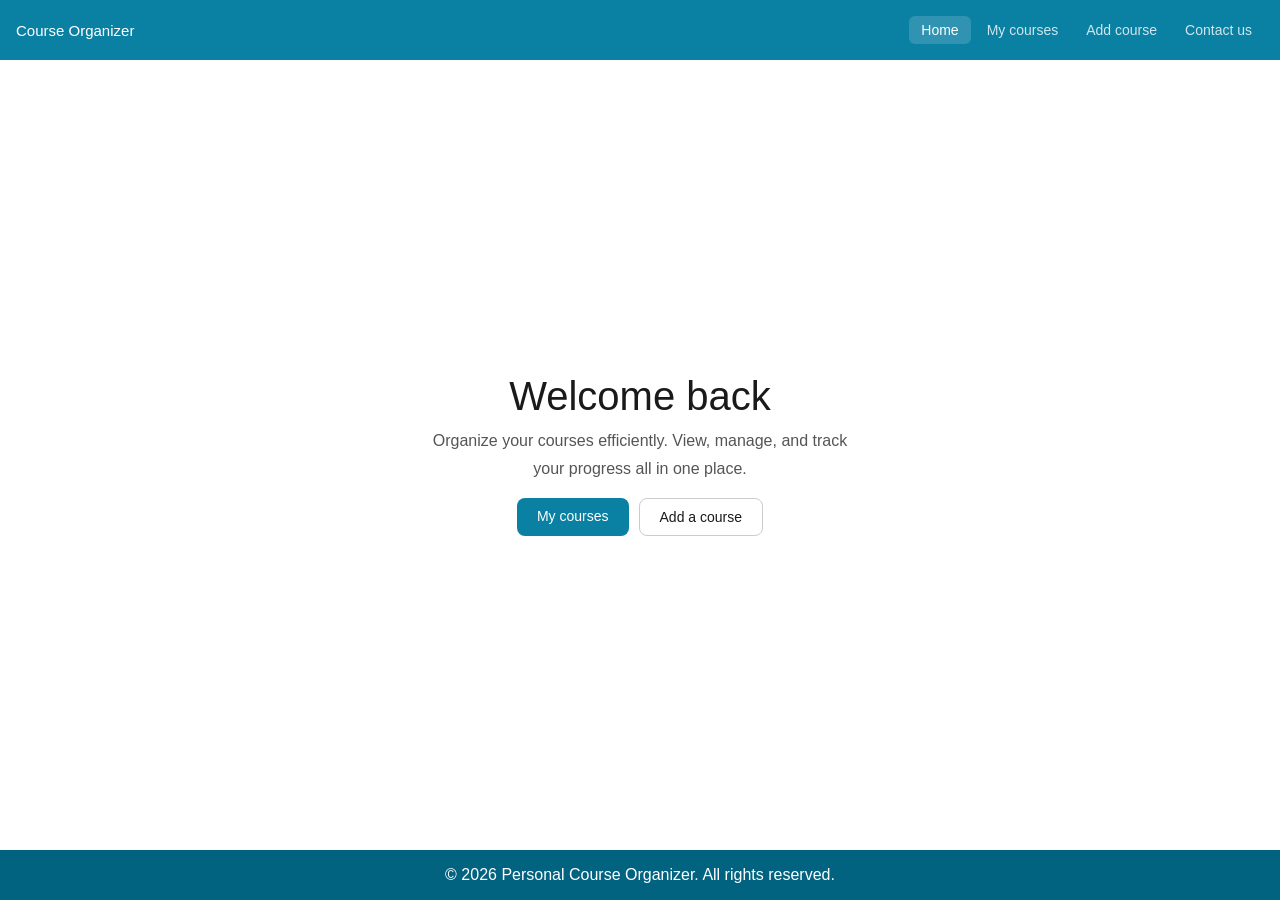
<file: index.html>
<!doctype html>
<html lang="en">
  <head>
    <meta name="viewport" content="width=device-width, initial-scale=1.0" />
    <meta charset="UTF-8" />
    <title>Personal Course</title>
    <link href="css/main.css" rel="stylesheet" />
  </head>
  <body>
    <header>
      <span class="logo">Course Organizer</span>
      <nav>
        <a href="index.html" class="active">Home</a>
        <a href="my-courses.html">My courses</a>
        <a href="add-course.html">Add course</a>
        <a href="contact-us.html">Contact us</a>
      </nav>
    </header>

    <main>
      <h1 class="hero-h1">Welcome back</h1>
      <p class="hero-p">
        Organize your courses efficiently. View, manage, and track your progress
        all in one place.
      </p>
      <div class="buttons">
        <a href="my-courses.html" class="btn btn-primary">My courses</a>
        <a href="add-course.html" class="btn btn-outline">Add a course</a>
      </div>
    </main>

    <footer>
      <p>&copy; 2026 Personal Course Organizer. All rights reserved.</p>
    </footer>
  </body>
</html>
</file>
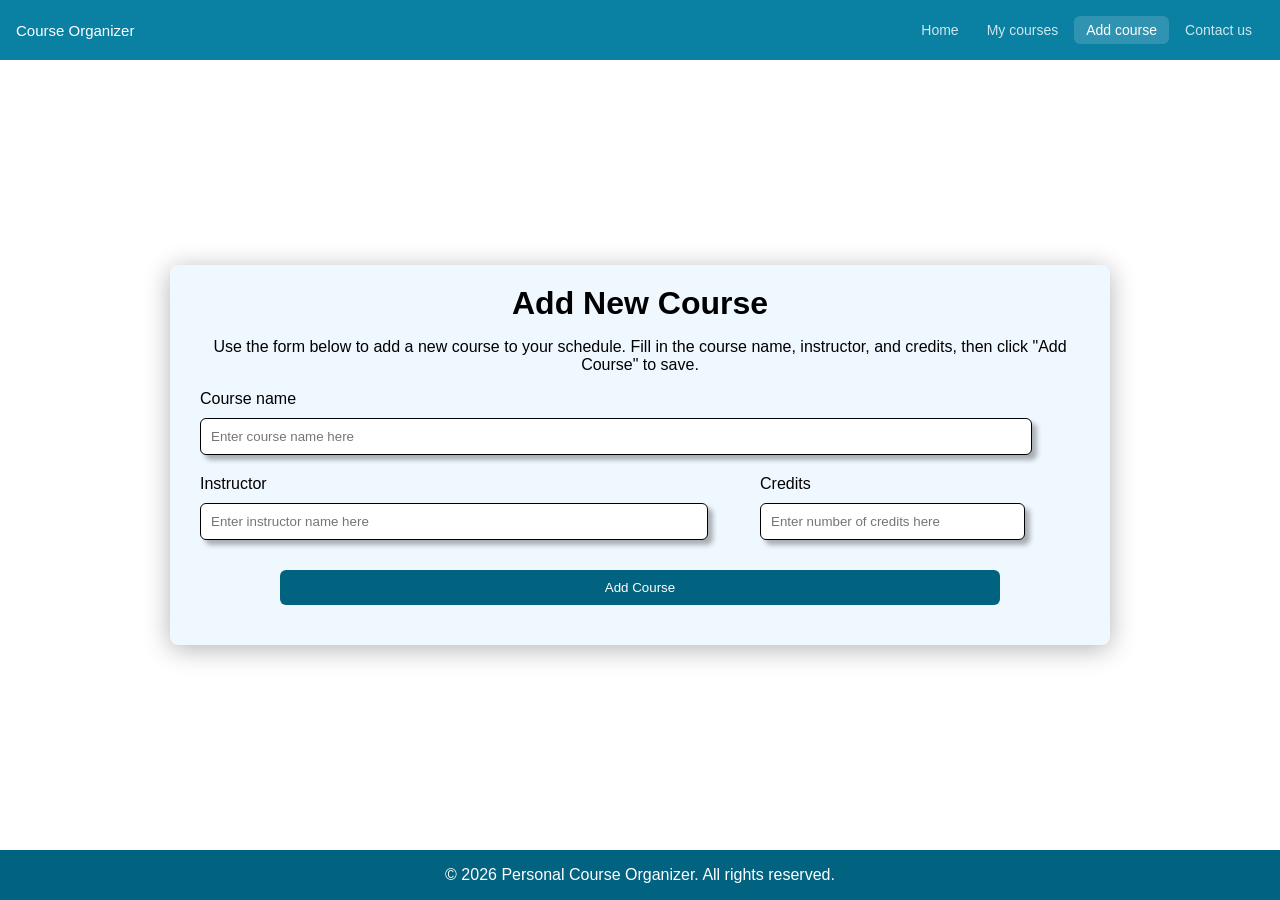
<file: add-course.html>
<!doctype html>
<html lang="en">
  <head>
    <meta charset="UTF-8" />
    <title>Personal Course</title>
    <link href="css/add-course.css" rel="stylesheet" />
  </head>
  <body>
    <header>
      <span class="logo">Course Organizer</span>
      <nav>
        <a href="index.html">Home</a>
        <a href="my-courses.html">My courses</a>
        <a href="add-course.html" class="active">Add course</a>
        <a href="contact-us.html">Contact us</a>
      </nav>
    </header>
    <main>
      <div class="container">
        <h2 class="add-course-h2">Add New Course</h2>
        <p class="add-course-p">
          Use the form below to add a new course to your schedule. Fill in the
          course name, instructor, and credits, then click "Add Course" to save.
        </p>
        <form class="add-course">
          <div class="course-name">
            <label for="course-name">Course name</label>
            <input
              type="text"
              id="course-name"
              placeholder="Enter course name here"
              required
            />
          </div>
          <div class="row">
            <div class="instructor">
              <label for="instructor">Instructor</label>
              <input
                type="text"
                id="instructor"
                placeholder="Enter instructor name here"
                required
              />
            </div>
            <div class="credits">
              <label for="credits">Credits</label>
              <input
                type="number"
                id="credits"
                min="1"
                max="4"
                placeholder="Enter number of credits here"
                required
              />
            </div>
          </div>
          <button type="submit">Add Course</button>
        </form>
      </div>
    </main>
    <footer>
      <p>&copy; 2026 Personal Course Organizer. All rights reserved.</p>
    </footer>
  </body>
</html>
</file>
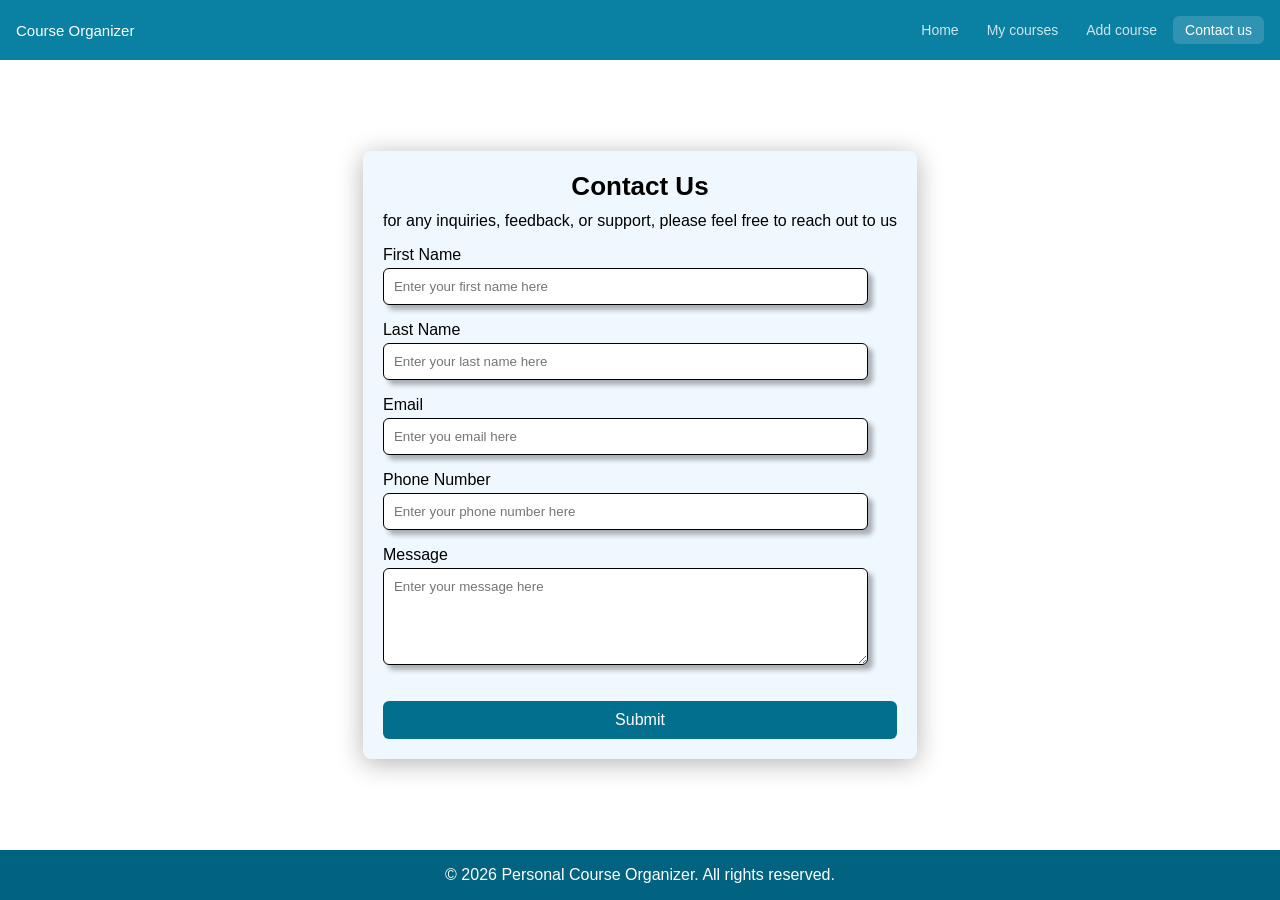
<file: contact-us.html>
<!doctype html>
<html lang="en">
  <head>
    <meta charset="UTF-8" />
    <title>Personal Course</title>
    <link href="css/contact-us.css" rel="stylesheet" />
  </head>
  <body>
    <header>
      <span class="logo">Course Organizer</span>
      <nav>
        <a href="index.html">Home</a>
        <a href="my-courses.html">My courses</a>
        <a href="add-course.html">Add course</a>
        <a href="contact-us.html" class="active">Contact us</a>
      </nav>
    </header>
    <main>
      <div class="container">
        <div>
          <h2>Contact Us</h2>
          <p class="contact-p">
            for any inquiries, feedback, or support, please feel free to reach
            out to us
          </p>
        </div>
        <form class="contact-form">
          <label for="fname">First Name </label>
          <input
            type="text"
            id="fname"
            placeholder="Enter your first name here"
            required
          />
          <label for="Lname">Last Name </label>
          <input
            type="text"
            id="Lname"
            placeholder="Enter your last name here"
            required
          />

          <label for="email">Email </label>

          <input
            type="email"
            id="email"
            placeholder="Enter you email here"
            required
          />
          <label for="phone">Phone Number </label>
          <input
            type="text"
            id="phone"
            placeholder="Enter your phone number here"
            required
          />

          <label for="message">Message</label>
          <div class="message-container">
            <textarea
              id="message"
              rows="5"
              placeholder="Enter your message here"
              required
            ></textarea>
          </div>
          <div class="submit-container">
            <button class="submit-button" type="submit">Submit</button>
          </div>
        </form>
      </div>
    </main>
    <footer>
      <p>&copy; 2026 Personal Course Organizer. All rights reserved.</p>
    </footer>
  </body>
</html>
</file>
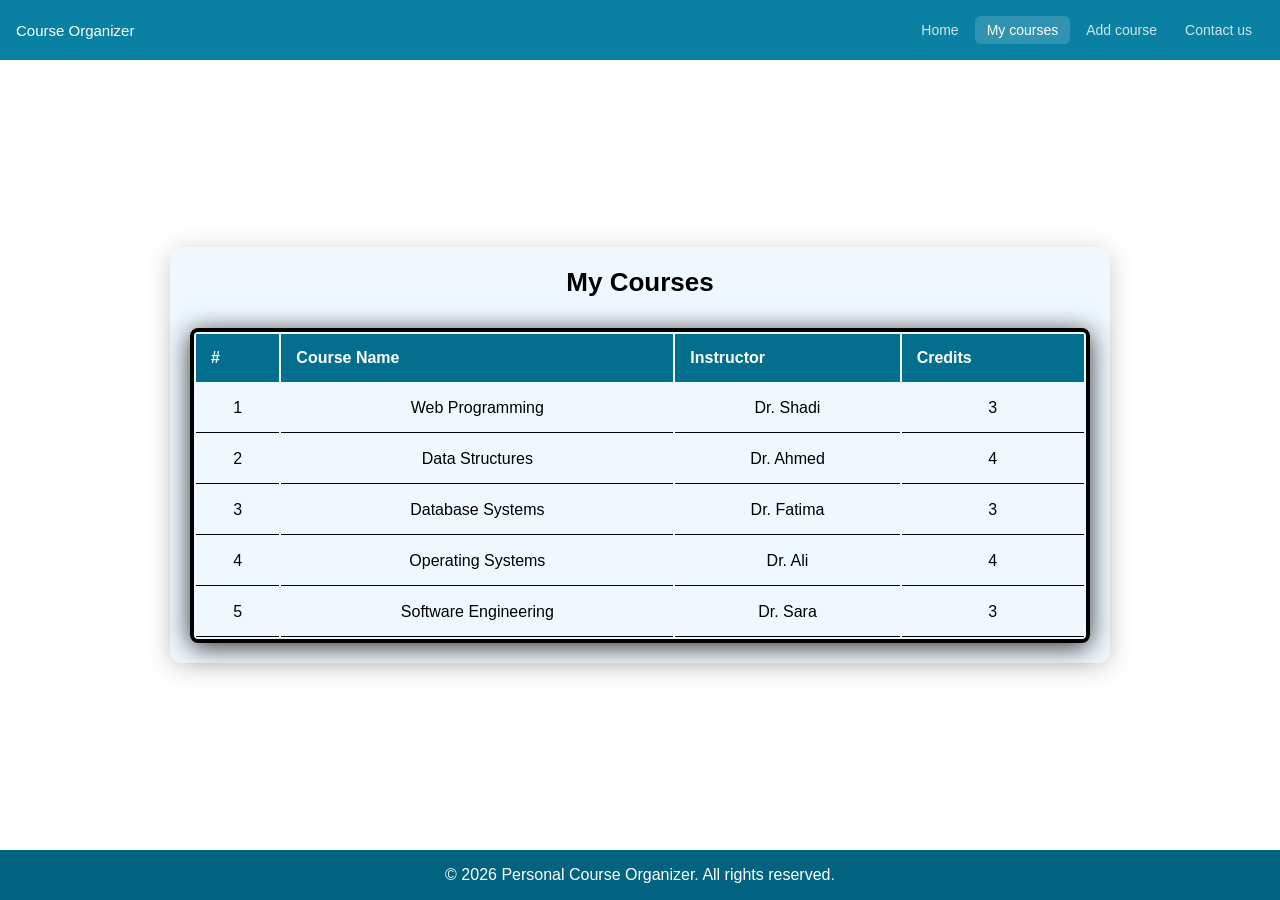
<file: my-courses.html>
<!doctype html>
<html lang="en">
  <head>
    <meta charset="UTF-8" />
    <title>Personal Course</title>
    <link href="css/my-courses.css" rel="stylesheet" />
  </head>
  <body>
    <header>
      <span class="logo">Course Organizer</span>
      <nav>
        <a href="index.html">Home</a>
        <a href="my-courses.html" class="active">My courses</a>
        <a href="add-course.html">Add course</a>
        <a href="contact-us.html">Contact us</a>
      </nav>
    </header>
    <main>
      <div class="container">
        <h2>My Courses</h2>
        <table>
          <tr>
            <th>#</th>
            <th>Course Name</th>
            <th>Instructor</th>
            <th>Credits</th>
          </tr>
          <tr>
            <td>1</td>
            <td>Web Programming</td>
            <td>Dr. Shadi</td>
            <td>3</td>
          </tr>
          <tr>
            <td>2</td>
            <td>Data Structures</td>
            <td>Dr. Ahmed</td>
            <td>4</td>
          </tr>
          <tr>
            <td>3</td>
            <td>Database Systems</td>
            <td>Dr. Fatima</td>
            <td>3</td>
          </tr>
          <tr>
            <td>4</td>
            <td>Operating Systems</td>
            <td>Dr. Ali</td>
            <td>4</td>
          </tr>
          <tr>
            <td>5</td>
            <td>Software Engineering</td>
            <td>Dr. Sara</td>
            <td>3</td>
          </tr>
        </table>
      </div>
    </main>
    <footer>
      <p>&copy; 2026 Personal Course Organizer. All rights reserved.</p>
    </footer>
  </body>
</html>
</file>
<file: css/main.css>
* {
  margin: 0;
  padding: 0;
  box-sizing: border-box;
  font-family: sans-serif;
}

body {
  min-height: 100vh;
  display: flex;
  flex-direction: column;
  color: #1a1a1a;
}

header {
  background: #0a80a3;
  display: flex;
  align-items: center;
  justify-content: space-between;
  padding: 0 16px;
  height: 60px;
}

.logo {
  color: white;
  font-size: 15px;
  font-weight: 500;
}

nav {
  display: flex;
  gap: 4px;
}

nav a {
  color: rgba(255, 255, 255, 0.8);
  text-decoration: none;
  font-size: 14px;
  padding: 6px 12px;
  border-radius: 6px;
}

nav a:hover,
nav a.active {
  background: rgba(255, 255, 255, 0.15);
  color: white;
}

main {
  flex: 1;
  display: flex;
  flex-direction: column;
  align-items: center;
  justify-content: center;
  text-align: center;
  padding: 32px 16px;
}

.hero-h1 {
  font-size: 40px;
  font-weight: 500;
  margin-bottom: 8px;
}

.hero-p {
  font-size: 16px;
  color: #555;
  line-height: 1.7;
  max-width: 420px;
  margin-bottom: 16px;
}

.buttons {
  display: flex;
  gap: 10px;
}

.btn {
  padding: 10px 20px;
  border-radius: 8px;
  font-size: 14px;
  font-weight: 500;
  text-decoration: none;
  border: none;
  cursor: pointer;
}

.btn-primary {
  background: #0a80a3;
  color: white;
}

.btn-outline {
  background: transparent;
  color: #1a1a1a;
  border: 1px solid #ccc;
}

footer {
  background: #026381;
  color: white;
  text-align: center;
  padding: 16px;
}
</file>
<file: css/add-course.css>
* {
  padding: 0;
  margin: 0;
  font-family: sans-serif;
}
body {
  display: flex;
  flex-direction: column;
  min-height: 100vh;
}
header {
  background: #0a80a3;
  display: flex;
  align-items: center;
  justify-content: space-between;
  padding: 0 16px;
  height: 60px;
}
.logo {
  color: white;
  font-size: 15px;
  font-weight: 500;
}
main {
  flex: 1;
  display: flex;
  flex-direction: column;
  align-items: center;
  justify-content: center;
  text-align: center;
  padding: 32px 16px;
}

nav {
  display: flex;
  gap: 4px;
}

nav a {
  color: rgba(255, 255, 255, 0.8);
  text-decoration: none;
  font-size: 14px;
  padding: 6px 12px;
  border-radius: 6px;
}

nav a:hover,
nav a.active {
  background: rgba(255, 255, 255, 0.15);
  color: white;
}
.container {
  background-color: aliceblue;
  border-radius: 8px;
  box-shadow: 0 4px 26px 0 rgba(0, 0, 0, 0.3);
  padding: 20px;
  max-width: 900px;
  width: 90%;
}

.add-course-h2 {
  font-size: 32px;
  margin-bottom: 16px;
  text-align: center;
}
.add-course-p {
  text-align: center;
  margin-bottom: 16px;
  font-size: 16px;
  width: auto;
}

label {
  display: flex;
  justify-content: left;
  margin: 10px;
}

.row {
  display: flex;
  gap: 20px;
}
.instructor {
  width: 60%;
}
.instructor label {
  display: flex;
  justify-content: left;
}
.credits {
  width: 30%;
}
input,
textarea {
  display: block;
  width: 90%;
  padding: 10px 10px;
  border-radius: 6px;
  border: 0.5px solid black;
  box-shadow: 5px 5px 5px rgba(0, 0, 0, 0.3);
  margin: 10px;
}
button {
  display: block;
  margin: 20px auto;
  padding: 10px 20px;
  background-color: #026381;
  color: white;
  border: none;
  border-radius: 6px;
  cursor: pointer;
  width: 80%;
}
button:hover {
  background-color: #036f8f;
}

footer {
  background: #026381;
  color: white;
  text-align: center;
  padding: 16px;
}
</file>
<file: css/contact-us.css>
* {
  padding: 0;
  margin: 0;
  font-family: sans-serif;
}
body {
  display: flex;
  flex-direction: column;
  min-height: 100vh;
}
header {
  background: #0a80a3;
  display: flex;
  align-items: center;
  justify-content: space-between;
  padding: 0 16px;
  height: 60px;
}
.logo {
  color: white;
  font-size: 15px;
  font-weight: 500;
}
nav {
  display: flex;
  gap: 4px;
}

nav a {
  color: rgba(255, 255, 255, 0.8);
  text-decoration: none;
  font-size: 14px;
  padding: 6px 12px;
  border-radius: 6px;
}

nav a:hover,
nav a.active {
  background: rgba(255, 255, 255, 0.15);
  color: white;
}

h2 {
  font-size: 26px;
  margin-bottom: 10px;
  text-align: center;
}
.contact-p {
  text-align: center;
  margin-bottom: 16px;
  font-size: 16px;
}
main {
  flex: 1;
  display: flex;
  flex-direction: column;
  align-items: center;
  justify-content: center;
  text-align: center;
  padding: 32px 16px;
}

.container {
  background-color: aliceblue;
  border-radius: 8px;
  box-shadow: 0 4px 26px 0 rgba(0, 0, 0, 0.3);
  padding: 20px;
}
.contact-form {
  width: 100%;
  max-width: 600px;
}
label {
  display: flex;
  justify-content: left;
  margin-bottom: 4px;
  font-weight: 500;
}

input,
textarea {
  display: block;
  width: 90%;
  padding: 10px 10px;
  border-radius: 6px;
  border: 0.5px solid black;
  box-shadow: 5px 5px 5px rgba(0, 0, 0, 0.3);
  margin-bottom: 16px;
}
.message-container {
  display: flex;
  width: 100%;
}
.submit-button {
  background-color: #036f8f;
  color: white;
  padding: 10px 20px;
  border: none;
  border-radius: 6px;
  cursor: pointer;
  font-size: 16px;
  width: 100%;
}
.submit-button:hover {
  background-color: #026381;
}
.submit-container {
  display: flex;
  justify-content: center;
  margin-top: 20px;
}
footer {
  background: #026381;
  color: white;
  text-align: center;
  padding: 16px;
}
</file>
<file: css/my-courses.css>
* {
  padding: 0;
  margin: 0;
  font-family: sans-serif;
}
body {
  display: flex;
  flex-direction: column;
  min-height: 100vh;
}
header {
  background: #0a80a3;
  display: flex;
  align-items: center;
  justify-content: space-between;
  padding: 0 16px;
  height: 60px;
}

.logo {
  color: white;
  font-size: 15px;
  font-weight: 500;
}

nav {
  display: flex;
  gap: 4px;
}

nav a {
  color: rgba(255, 255, 255, 0.8);
  text-decoration: none;
  font-size: 14px;
  padding: 6px 12px;
  border-radius: 6px;
}

nav a:hover,
nav a.active {
  background: rgba(255, 255, 255, 0.15);
  color: white;
}

main {
  flex: 1;
  display: flex;
  flex-direction: column;
  align-items: center;
  justify-content: center;
  text-align: center;
  padding: 32px 16px;
}

.container {
  padding: 20px;
  max-width: 900px;
  width: 90%;
  background-color: aliceblue;
  border-radius: 12px;
  box-shadow: 0 4px 26px rgba(0, 0, 0, 0.2);
}

h2 {
  font-size: 26px;
  margin-bottom: 30px;
  text-align: center;
}

table {
  margin: 0 auto;
  border: 4px solid black;
  border-radius: 8px;
  border-collapse: separate;
  box-shadow: 0 4px 26px 0 #000000cc;
  width: 100%;
}
th {
  background-color: #036f8f;
  color: white;
  text-align: left;
  padding: 15px;
}
td {
  padding: 15px;
  border-bottom: 1px solid black;
}
td:hover {
  background-color: #e2e2e2;
}

footer {
  background: #026381;
  color: white;
  text-align: center;
  padding: 16px;
}
</file>
